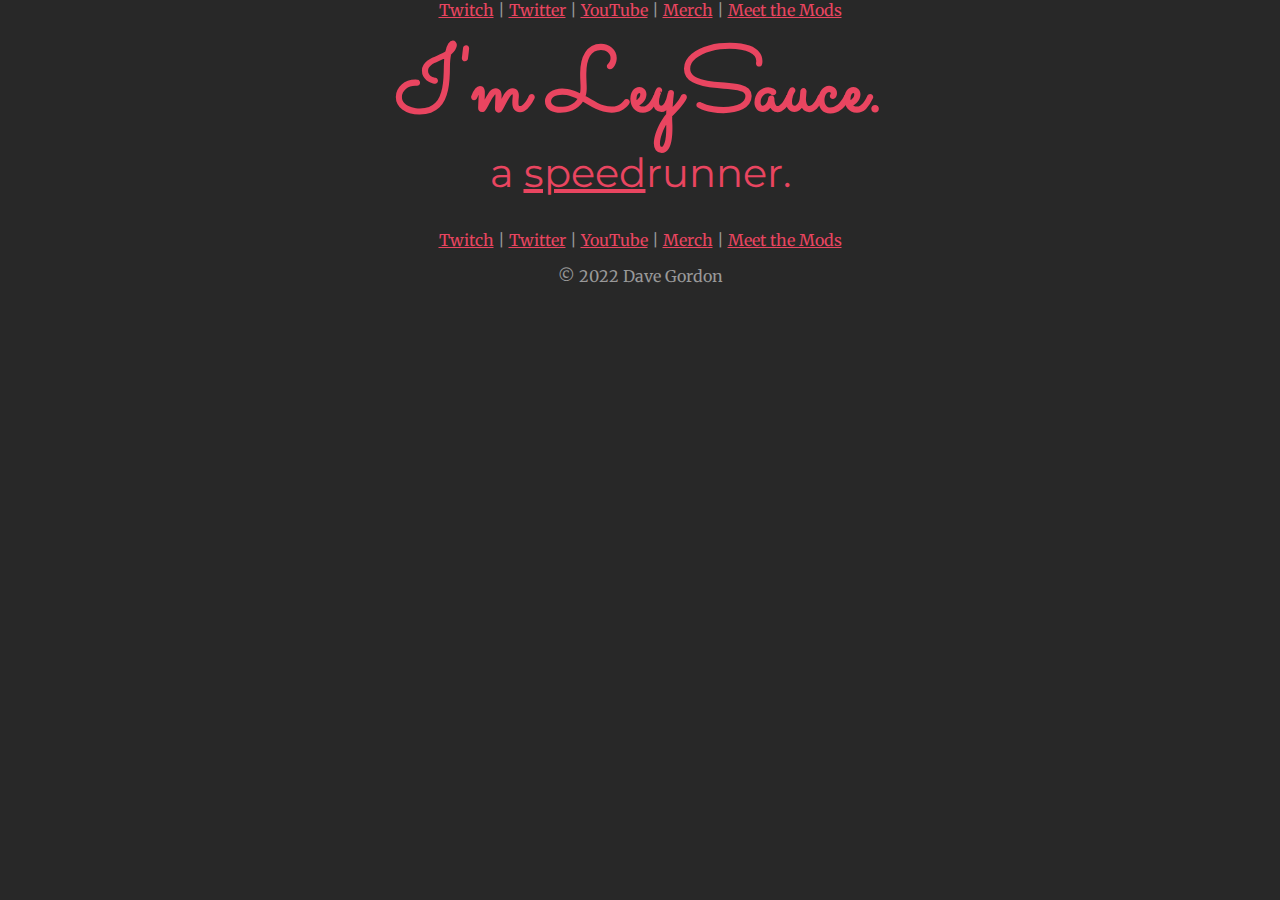
<file: index.html>
<!DOCTYPE html>
<html lang="en">
<head>
    <meta charset="utf-8" />
    <link rel="icon" href="favicon.ico" />
    <link rel="preconnect" href="https://fonts.googleapis.com" />
    <link rel="preconnect" href="https://fonts.gstatic.com" crossorigin />
    <link
            rel="stylesheet"
            href="https://fonts.googleapis.com/css2?family=Merriweather&family=Montserrat&family=Sacramento&display=swap"
    />
    <link rel="stylesheet" href="css/styles.css" />
    <meta name="viewport" content="width=device-width, initial-scale=1" />
    <meta name="theme-color" content="#000000" />
    <meta
            name="description"
            content="LeySauce TV"
    />
    <link rel="apple-touch-icon" href="logo192.png" />
    <link rel="manifest" href="manifest.json" />
    <title>LeySauce TV</title>
</head>
<body>
    <script src= "https://player.twitch.tv/js/embed/v1.js"></script>
    <div class="top-container">
        <div class="top-nav">
            <a class="header-link" href="https://twitch.tv/LeySauce">Twitch</a>
            <text>|</text>
            <a class="header-link" href="https://twitter.com/LeySauce">Twitter</a>
            <text>|</text>
            <a class="header-link" href="https://www.youtube.com/channel/UChfifj-m6Xo_DPsuDFAJ3hQ/">YouTube</a>
            <text>|</text>
            <a class="header-link" href="https://esportsgear.com/collections/leysauce">Merch</a>
            <text>|</text>
            <a class="header-link" href="mods.html">Meet the Mods</a>
        </div>
        <h1>I'm LeySauce.</h1>
        <h2>a <span class="pro">speed</span>runner.</h2>
    </div>
    <div class="twitch-container">
        <div id="twitch-video" class="hide">
        </div>
        <div id="twitch-chat-light" class="hide twitch-chat">
            <iframe
                frameborder="0"
                scrolling="no"
                src="https://www.twitch.tv/embed/leysauce/chat?parent=leysauce.tv">
                height="100%"
                width="100%"
                allow="autoplay">
            </iframe>
        </div>
        <div id="twitch-chat-dark" class="hide twitch-chat">
            <iframe
                frameborder="0"
                scrolling="no"
                src="https://www.twitch.tv/embed/leysauce/chat?parent=leysauce.tv&darkpopout">
                height="100%"
                width="100%"
                allow="autoplay">
            </iframe>
        </div>
    </div>

    <script type="text/javascript">
        var options = {
            channel: "leysauce",
            height: 360,
            width: 640,
        };
        const darkThemeMq = window.matchMedia("(prefers-color-scheme: dark)");
        var player = new Twitch.Player("twitch-video", options);

        player.addEventListener(Twitch.Player.READY, initiate)

        function initiate() {
            player.addEventListener(Twitch.Player.ONLINE, handleOnline);
            player.addEventListener(Twitch.Player.OFFLINE, handleOffline);
            player.removeEventListener(Twitch.Player.READY, initiate);
        }

        function handleOnline() {
            document.getElementById("twitch-video").classList.remove('hide');
            darkThemeMq.matches ? document.getElementById("twitch-chat-dark").classList.remove('hide') : document.getElementById("twitch-chat-light").classList.remove('hide');
            player.removeEventListener(Twitch.Player.ONLINE, handleOnline);
            player.addEventListener(Twitch.Player.OFFLINE, handleOffline);
            player.setMuted(false);
        }

        function handleOffline() {
            document.getElementById("twitch-video").classList.add('hide');
            document.getElementById("twitch-chat-dark").classList.add('hide')
            document.getElementById("twitch-chat-light").classList.add('hide');
            player.removeEventListener(Twitch.Player.OFFLINE, handleOffline);
            player.addEventListener(Twitch.Player.ONLINE, handleOnline);
            player.setMuted(true);
        }
    </script>

    <div class="bottom-container">
        <a class="footer-link" href="https://twitch.tv/LeySauce">Twitch</a>
        <text>|</text>
        <a class="footer-link" href="https://twitter.com/LeySauce">Twitter</a>
        <text>|</text>
        <a class="footer-link" href="https://www.youtube.com/channel/UChfifj-m6Xo_DPsuDFAJ3hQ/">YouTube</a>
        <text>|</text>
        <a class="footer-link" href="https://esportsgear.com/collections/leysauce">Merch</a>
        <text>|</text>
        <a class="footer-link" href="mods.html">Meet the Mods</a>
        <p>© 2022 Dave Gordon</p>
    </div>
</body>
</html>
</file>
<file: css/styles.css>
body {
    font-family: 'Merriweather', serif;
    margin: 0;
    background-color: #282828;
    color: #999;
}

h1 {
    color: #E94560;
    font-family: 'Sacramento', cursive;
    font-size: 5.625rem;
    line-height: 0.5;
    margin: 50px auto 0 auto;
}

h2 {
    color: #E94560;
    font-family: 'Montserrat', sans-serif;
    font-size: 2.5rem;
    font-weight: normal;
}

h3 {
    color: #E94560;
    font-family: 'Montserrat', sans-serif;
}

a {
    color: #E94560;
}

hr {
    border: dotted #000000 6px;
    border-bottom: none;
    width: 4%;
    margin: 100px auto;
}

.top-container {
    background-color: #282828;
    padding-top: 0px;
    position: relative;
    text-align: center;
}

.middle-container {
    background-color: #282828;
    position: relative;
    margin: 50px 0;
    text-align: center;
}

.bottom-container {
    background-color: #282828;
    position: relative;
    text-align: center;
}

.pro {
    text-decoration: underline;
}

.headshot {
    border-radius: 100%;
    height: 250px;
    float: left;
    margin-right: 30px;
}

.mod-row {
    margin: 100px auto;
    width: 75%;
    text-align: left;
    line-height: 2;
}

.mod-text {
    padding-top: 50px;
}

.mods-title {
    margin-bottom: -50px;
}

.hide {
    display: none;
    width: 0px;
    height: 0px;
}
#twitch-video {
    padding-top: 56.25%;
    position: relative;
    height: 0;
}

#twitch-video iframe{
    position: absolute;
    width: 100%;
    height: 100%;
    top: 0;
}
.twitch-container .twitch-chat {
    background-color: #0F3460;
    height: 400px;
}

.twitch-container .twitch-chat iframe {
    background-color: #0F3460;
    width: 100%;
    height: 100%;
}
@media screen and (min-width: 850px) {
    .twitch-container {
        background-color: #0F3460;
        position: relative;
    }

    #twitch-video {
        width: 75%;
        padding-top: 42.1875%;
    }

    .twitch-container .twitch-chat {
        width: 25%;
        height: auto;
        position: absolute;
        top: 0;
        right: 0;
        bottom: 0;
    }
}
</file>
